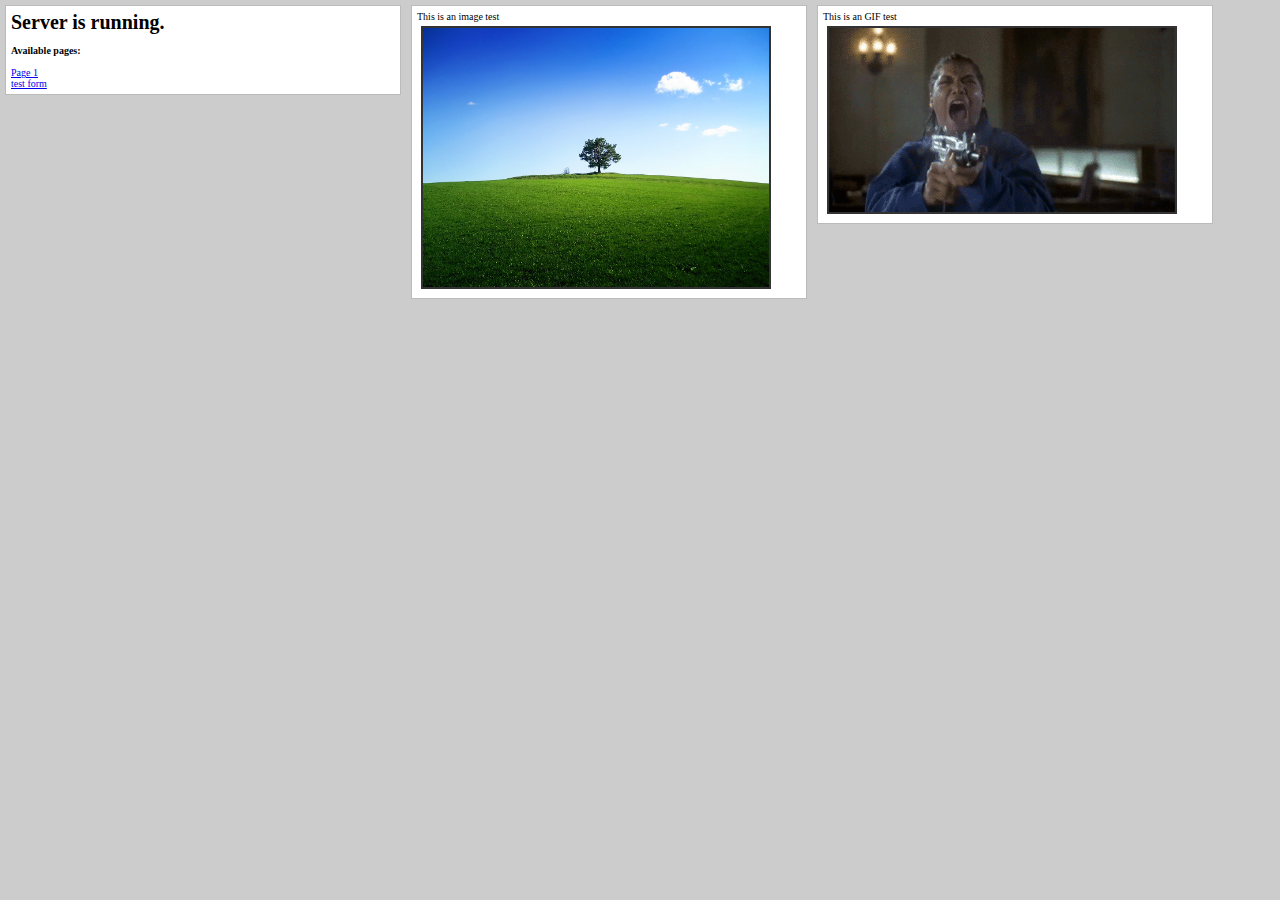
<file: www/index.html>
<html>
<head>

    <link rel="stylesheet" type="text/css" href="styles.css"/>

</head>

<body>

<div>
    <h1>Server is running.</h1>
    </br>
    <h4>Available pages:</h4>
    </br>

    <a href="page1.html"> Page 1</a> </br>
    <a href="form.html"> test form</a> </br>
</div>

<div>

    <p>This is an image test</p>
    <img src="image.jpg"/>
</div>

<div>

    <p>This is an GIF test</p>
    <img src="image.gif"/>
</div>
</body>
</html>
</file>
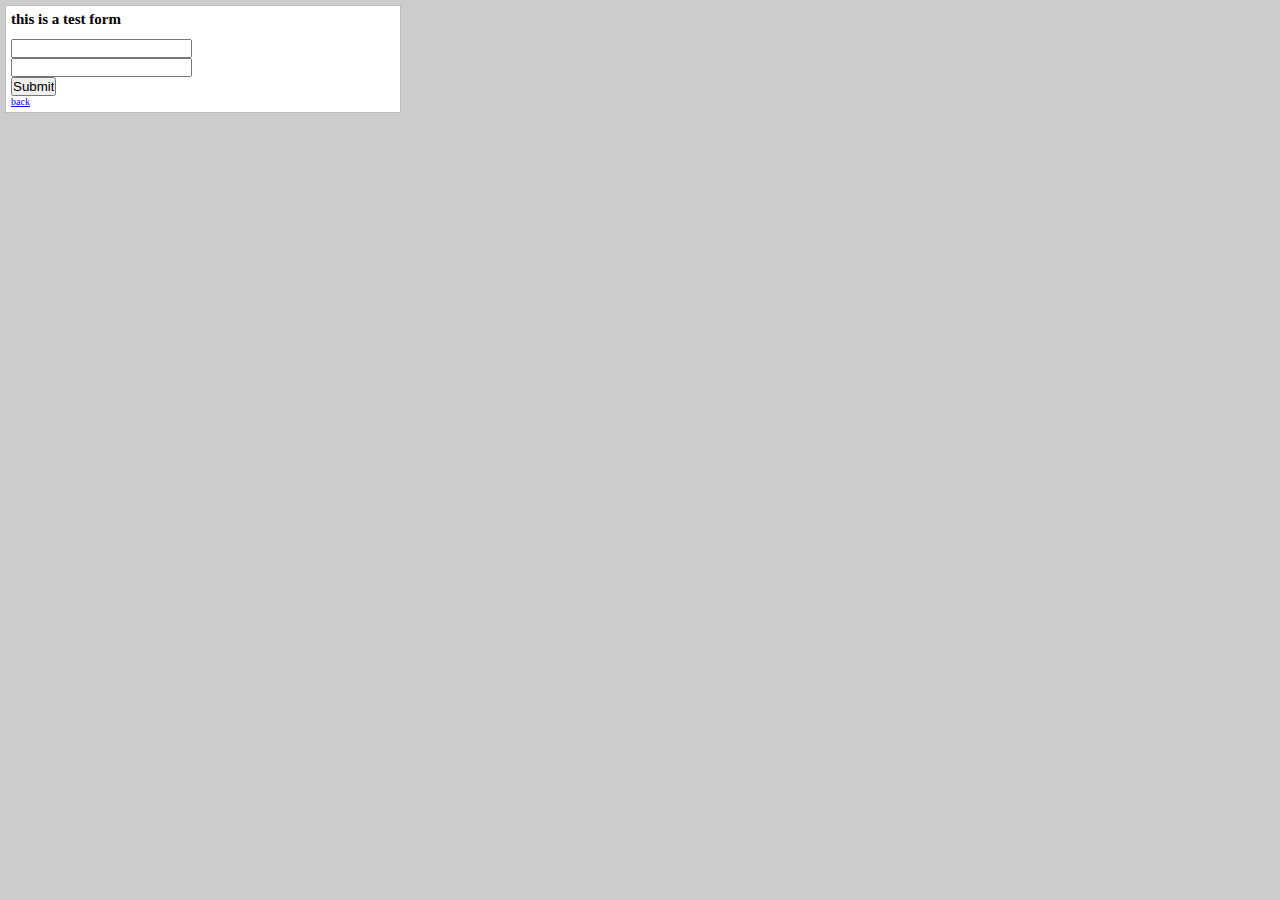
<file: www/form.html>
<html>
<head>
    <link rel="stylesheet" type="text/css" href="styles.css"/>
</head>

<body>

<div>
    <h2>this is a test form</h2>
    <br>
    <form method="post" enctype="application/x-www-form-urlencoded">
        <input type="text" name="name">
        <br>
        <input type="email" name="email">
        <br>
        <input type="submit">
    </form>

    <a href="index.html">back</a>
</div>


</body>
</html>
</file>
<file: www/styles.css>
*{
    margin: 0px;
    padding: 0px;
}

body{

background-color: #ccc

}

img{
    margin: auto;
    width: 90%; /* or any custom size */
        object-fit: contain;
    border-style:solid;
    border-width: 2px;
    border-color: #333333 ;
    margin: 4px;
   
}

div{
    width: 30%;
    margin: 5px;
    border-style: solid;
    border-width: 1px;
    border-color: #BBB ;
    float: left;
    font-size: 10px;

    z-index: -1;

    background-color: #FFF;
    padding:5px;
}
</file>
